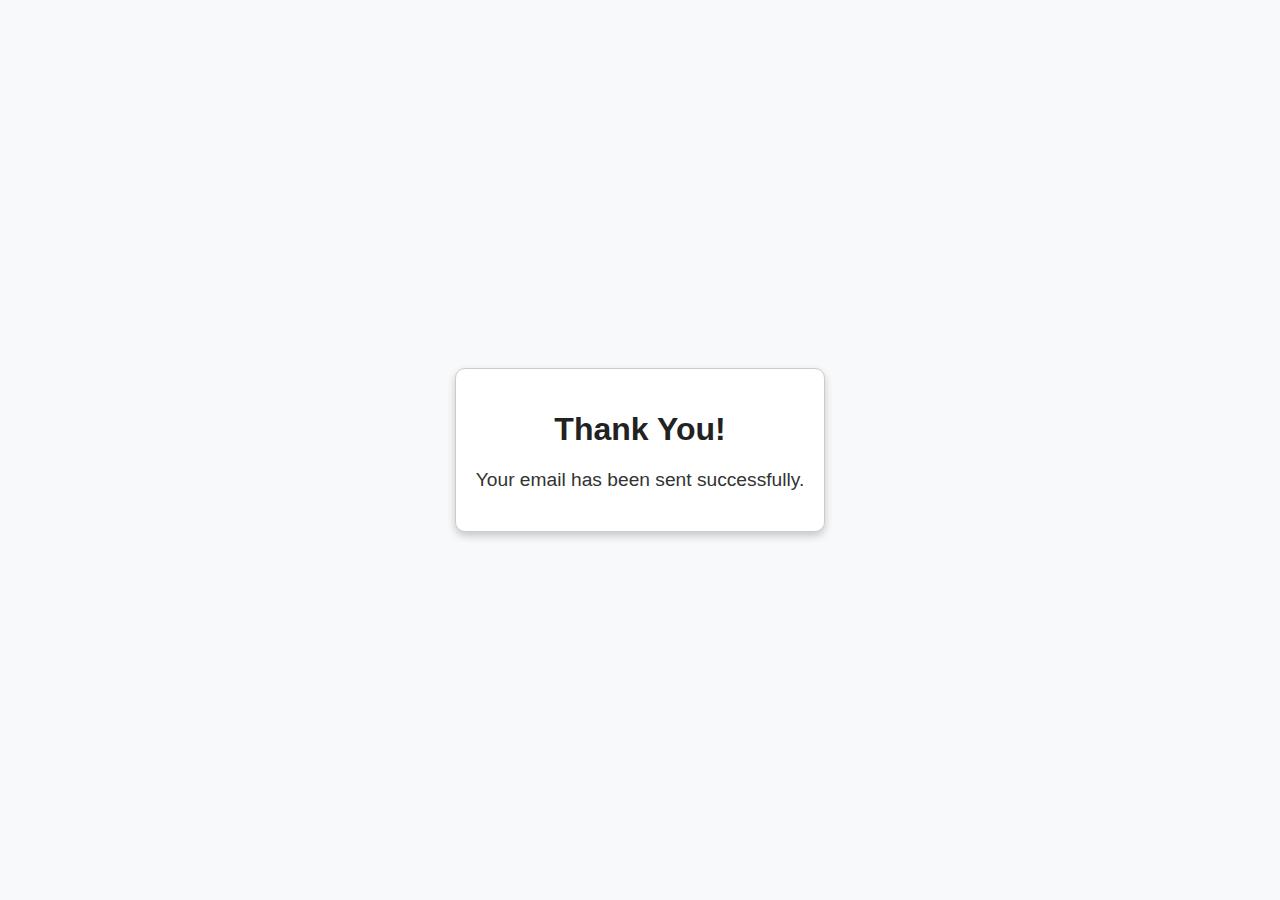
<file: contactResponse.html>
<!DOCTYPE html>
<html lang="en">

<head>
    <meta charset="UTF-8">
    <meta name="viewport" content="width=device-width, initial-scale=1.0">
    <title>Thank You</title>
    <style>
        body {
            font-family: Arial, sans-serif;
            margin: 0;
            padding: 0;
            display: flex;
            align-items: center;
            justify-content: center;
            height: 100vh;
            background-color: #f8f9fa;
        }

        .thank-you-container {
            text-align: center;
            padding: 20px;
            border: 1px solid #ccc;
            border-radius: 10px;
            background-color: #ffffff;
            box-shadow: 0 4px 8px rgba(0, 0, 0, 0.2);
        }

        h1 {
            color: #222;
        }

        p {
            margin-top: 10px;
            font-size: 1.2em;
            color: #333;
        }
    </style>
</head>

<body>
    <div class="thank-you-container">
        <h1 id="thankYouHeader"></h1>
        <p id="thankYouMessage"></p>
    </div>

    <script>
        // Function to get the value of a query parameter
        function getQueryParam(param) {
            const urlParams = new URLSearchParams(window.location.search);
            return urlParams.get(param);
        }

        // Determine the language from the query parameter
        const lang = getQueryParam('lang');

        // Content in English and German
        const messages = {
            en: {
                header: "Thank You!",
                message: "Your email has been sent successfully.",
            },
            de: {
                header: "Vielen Dank!",
                message: "Ihre E-Mail wurde erfolgreich versendet.",
            },
        };

        // Set default language to English if `lang` is not specified or invalid
        const selectedLanguage = messages[lang] ? lang : 'en';

        // Update the content dynamically
        document.getElementById('thankYouHeader').textContent = messages[selectedLanguage].header;
        document.getElementById('thankYouMessage').textContent = messages[selectedLanguage].message;
    </script>
</body>

</html>
</file>
